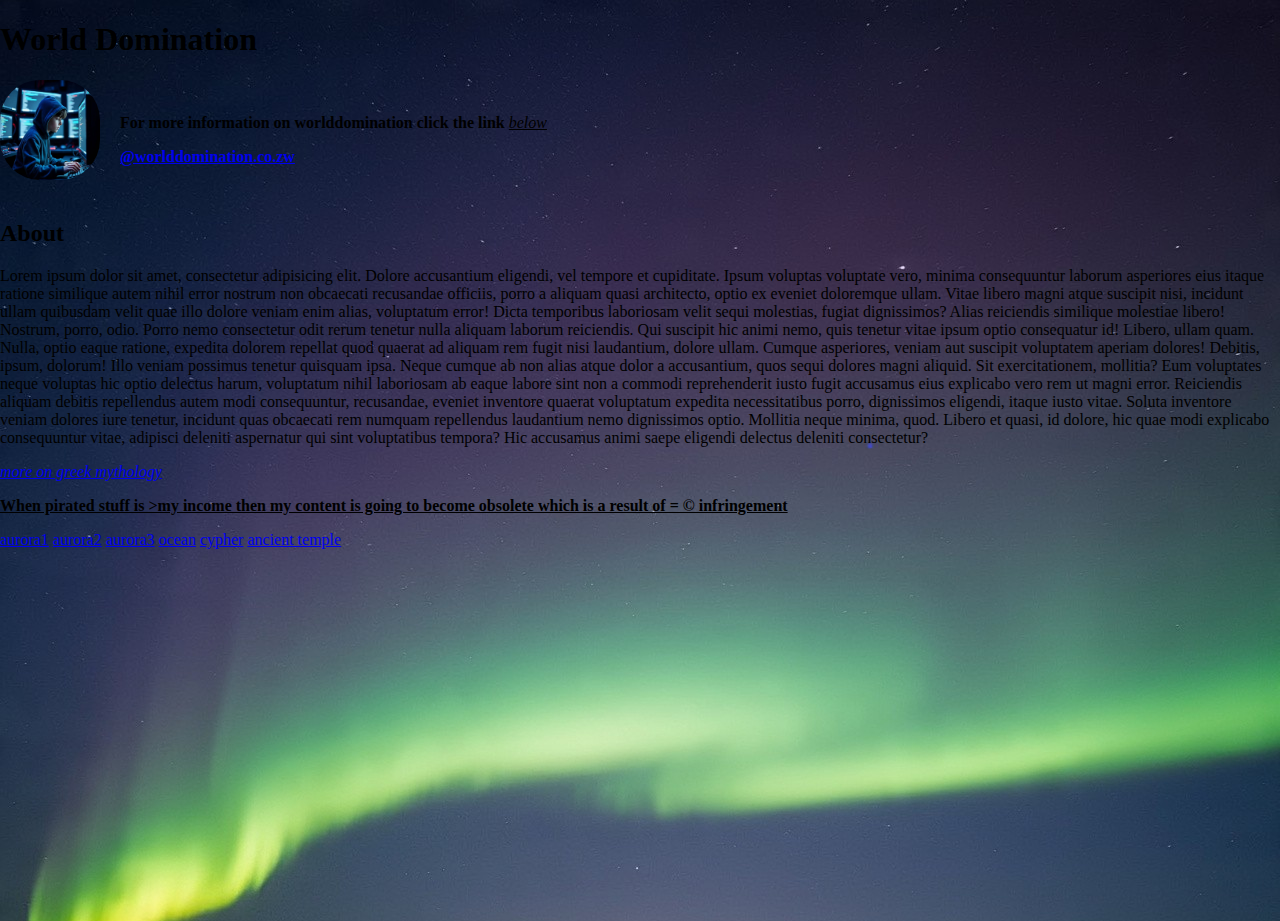
<file: index.html>
<!doctype html>
<html lang="en">
  <head>
    <meta charset="UTF-8" />
    <meta name="viewpoint" content="width=device-width,initial-scale=1.0" />
    <meta
      name="description"
      content="Dominating the world inch by inch"
    />
    <meta name="keywords" content="CSS,HTML,JAVASCRIPT" />
    <link rel="stylesheet" href="style.css" />
    <title>YOR362</title>
  </head>
  <body>
    <h1>World Domination</h1>
    <img src="images/cypher.jpg" alt="null image" />

    <br />
    <p>
      <strong>For more information on worlddomination click the link</strong>
      <em><u>below</u></em>
    </p>
    <strong
      ><p><a href="WorldDomination.html">@worlddomination.co.zw</a></p></strong
    >
    <br />
    <h2>About</h2>
    <p>
      Lorem ipsum dolor sit amet, consectetur adipisicing elit. Dolore
      accusantium eligendi, vel tempore et cupiditate. Ipsum voluptas voluptate
      vero, minima consequuntur laborum asperiores eius itaque ratione similique
      autem nihil error nostrum non obcaecati recusandae officiis, porro a
      aliquam quasi architecto, optio ex eveniet doloremque ullam. Vitae libero
      magni atque suscipit nisi, incidunt ullam quibusdam velit quae illo dolore
      veniam enim alias, voluptatum error! Dicta temporibus laboriosam velit
      sequi molestias, fugiat dignissimos? Alias reiciendis similique molestiae
      libero! Nostrum, porro, odio. Porro nemo consectetur odit rerum tenetur
      nulla aliquam laborum reiciendis. Qui suscipit hic animi nemo, quis
      tenetur vitae ipsum optio consequatur id! Libero, ullam quam. Nulla, optio
      eaque ratione, expedita dolorem repellat quod quaerat ad aliquam rem fugit
      nisi laudantium, dolore ullam. Cumque asperiores, veniam aut suscipit
      voluptatem aperiam dolores! Debitis, ipsum, dolorum! Illo veniam possimus
      tenetur quisquam ipsa. Neque cumque ab non alias atque dolor a
      accusantium, quos sequi dolores magni aliquid. Sit exercitationem,
      mollitia? Eum voluptates neque voluptas hic optio delectus harum,
      voluptatum nihil laboriosam ab eaque labore sint non a commodi
      reprehenderit iusto fugit accusamus eius explicabo vero rem ut magni
      error. Reiciendis aliquam debitis repellendus autem modi consequuntur,
      recusandae, eveniet inventore quaerat voluptatum expedita necessitatibus
      porro, dignissimos eligendi, itaque iusto vitae. Soluta inventore veniam
      dolores iure tenetur, incidunt quas obcaecati rem numquam repellendus
      laudantium nemo dignissimos optio. Mollitia neque minima, quod. Libero et
      quasi, id dolore, hic quae modi explicabo consequuntur vitae, adipisci
      deleniti aspernatur qui sint voluptatibus tempora? Hic accusamus animi
      saepe eligendi delectus deleniti consectetur?
    </p>
    <p>
      <em
        ><u><a href="Greek Mythology.html">more on greek mythology</a></u></em
      >
    </p>
    <p>
      <strong>
        <u>
          When pirated stuff is &gt;my income then my content is going to become
          obsolete which is a result of = &copy; infringement
        </u>
      </strong>
    </p>
    <a href="images/aurora1.jpg">aurora1</a>
    <a href="images/aurora2.jpg">aurora2</a>
    <a href="images/aurora3.jpg">aurora3</a>
    <a href="images/ocean.jpg">ocean</a>
    <a href="images/cypher.jpg">cypher</a>
    <a href="images/temple.jpg" download>ancient temple</a>
  </body>
</html>
</file>
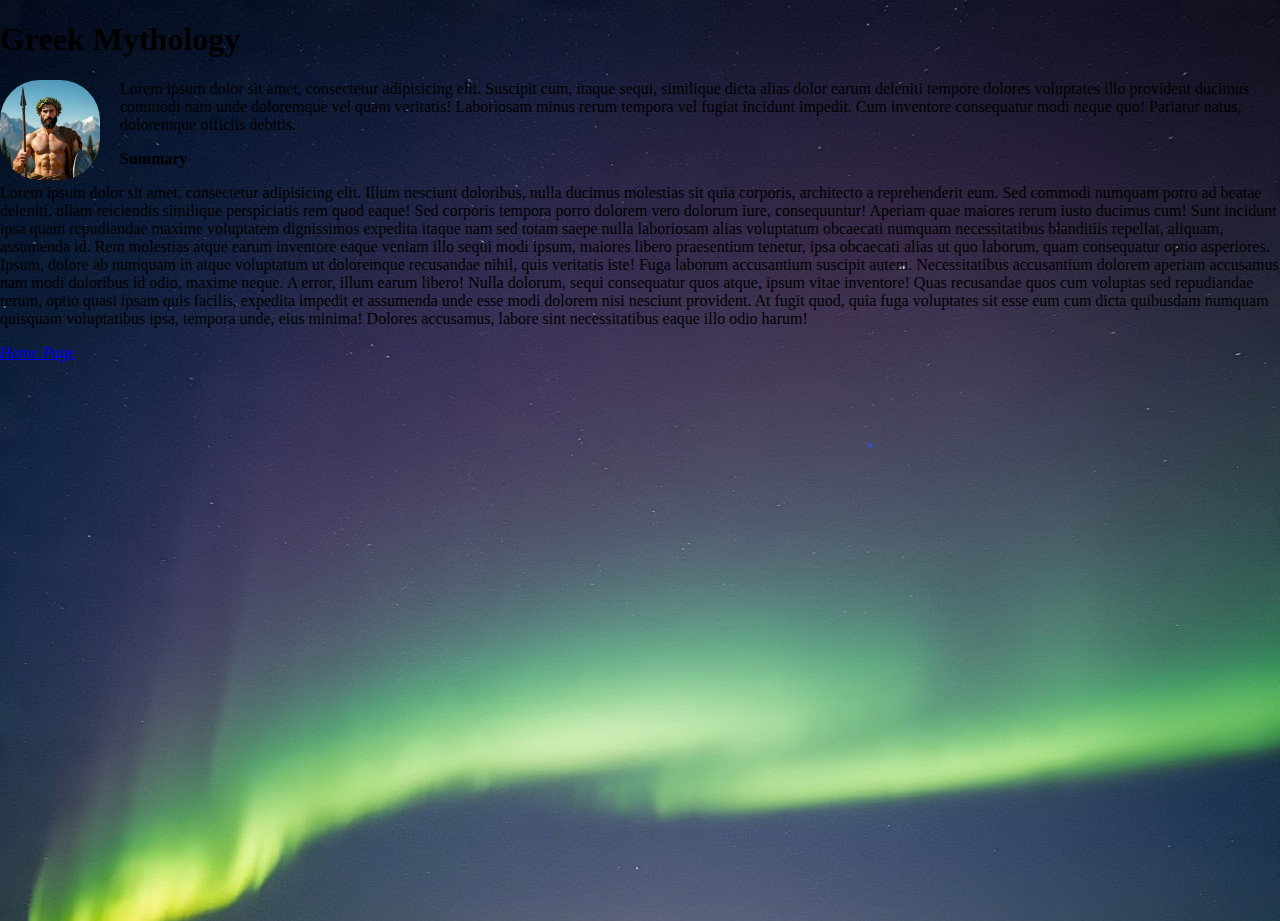
<file: Greek Mythology.html>
<!doctype html>
<html>
  <head>
    <meta charset="UTF-8" />
    <meta name="viewpoint" content="width=device-width,initial-scale=1.0" />
    <title>GREECE</title>
    <link rel="stylesheet" href="style.css" />
  </head>
  <body>
    <h1>Greek Mythology</h1>
    <img class="hercules" src="images/hercules.jpg" alt="null" />
    <p>
      Lorem ipsum dolor sit amet, consectetur adipisicing elit. Suscipit cum,
      itaque sequi, similique dicta alias dolor earum deleniti tempore dolores
      voluptates illo provident ducimus commodi nam unde doloremque vel quam
      veritatis! Laboriosam minus rerum tempora vel fugiat incidunt impedit. Cum
      inventore consequatur modi neque quo! Pariatur natus, doloremque officiis
      debitis.
    </p>
    <p style="font-weight: bold">Summary</p>
    <p>
      Lorem ipsum dolor sit amet, consectetur adipisicing elit. Illum nesciunt
      doloribus, nulla ducimus molestias sit quia corporis, architecto a
      reprehenderit eum. Sed commodi numquam porro ad beatae deleniti, ullam
      reiciendis similique perspiciatis rem quod eaque! Sed corporis tempora
      porro dolorem vero dolorum iure, consequuntur! Aperiam quae maiores rerum
      iusto ducimus cum! Sunt incidunt ipsa quam repudiandae maxime voluptatem
      dignissimos expedita itaque nam sed totam saepe nulla laboriosam alias
      voluptatum obcaecati numquam necessitatibus blanditiis repellat, aliquam,
      assumenda id. Rem molestias atque earum inventore eaque veniam illo sequi
      modi ipsum, maiores libero praesentium tenetur, ipsa obcaecati alias ut
      quo laborum, quam consequatur optio asperiores. Ipsum, dolore ab numquam
      in atque voluptatum ut doloremque recusandae nihil, quis veritatis iste!
      Fuga laborum accusantium suscipit autem. Necessitatibus accusantium
      dolorem aperiam accusamus nam modi doloribus id odio, maxime neque. A
      error, illum earum libero! Nulla dolorum, sequi consequatur quos atque,
      ipsum vitae inventore! Quas recusandae quos cum voluptas sed repudiandae
      rerum, optio quasi ipsam quis facilis, expedita impedit et assumenda unde
      esse modi dolorem nisi nesciunt provident. At fugit quod, quia fuga
      voluptates sit esse eum cum dicta quibusdam numquam quisquam voluptatibus
      ipsa, tempora unde, eius minima! Dolores accusamus, labore sint
      necessitatibus eaque illo odio harum!
    </p>
    <a href="index.html"><em>Home Page</em></a>
  </body>
</html>
</file>
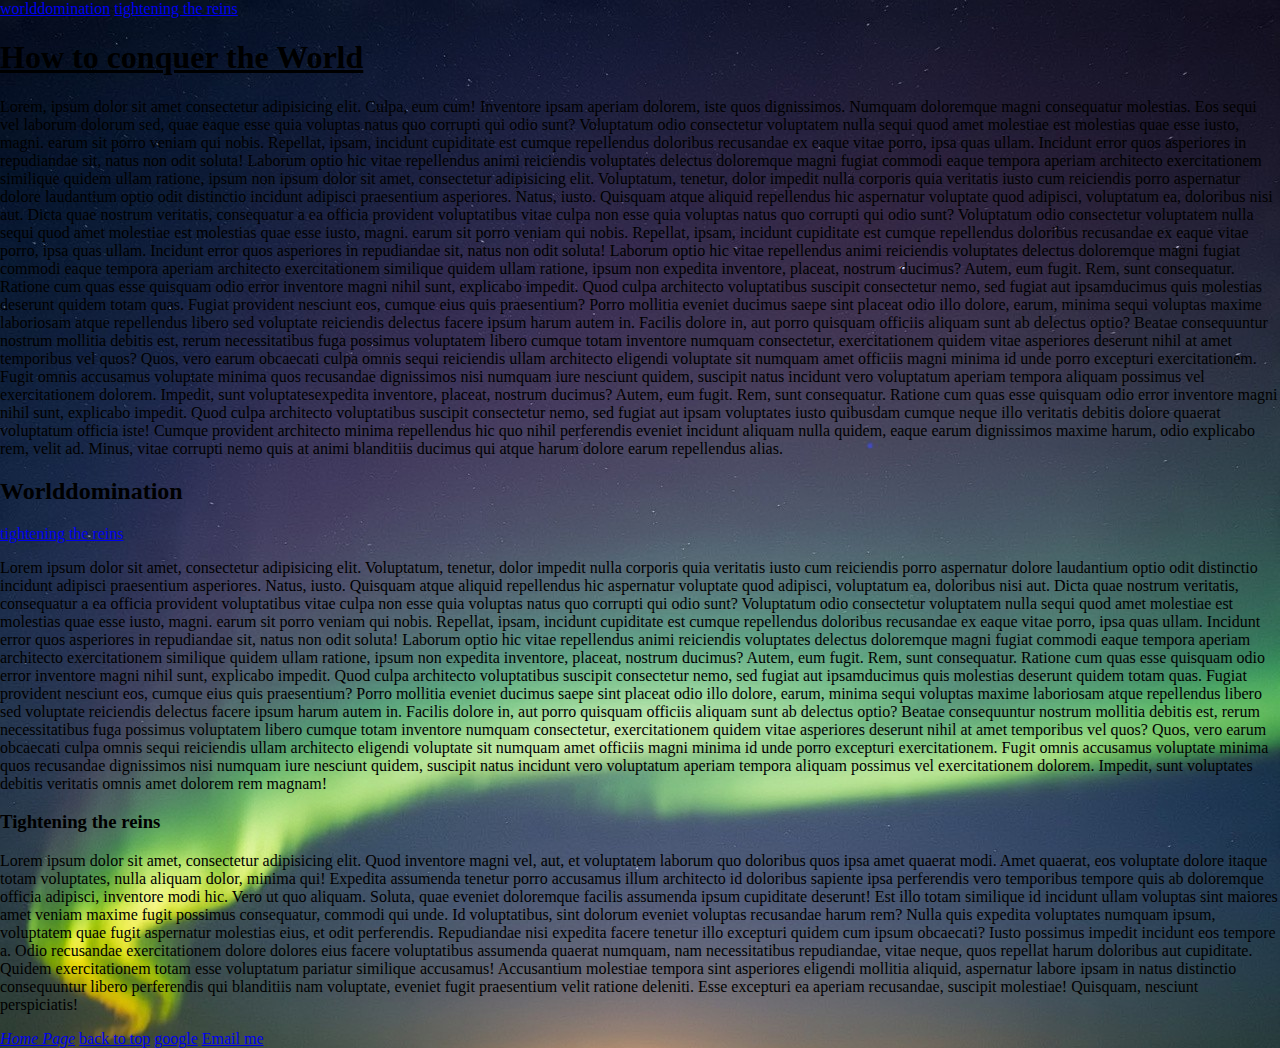
<file: WorldDomination.html>
<!doctype html>
<html>
  <meta charset="UTF-8" />
  <meta name="viewport" content="width=device-width, initial-scale=1.0" />
  <title>World Domination</title>
  <link rel="stylesheet" href="style.css" />
  <body>
    <a href="#h2">worlddomination</a>
    <a href="#h3">tightening the reins</a>
    <h1 id="1"><u>How to conquer the World</u></h1>
    <p class="image-text">
      Lorem, ipsum dolor sit amet consectetur adipisicing elit. Culpa, eum cum!
      Inventore ipsam aperiam dolorem, iste quos dignissimos. Numquam doloremque
      magni consequatur molestias. Eos sequi vel laborum dolorum sed, quae eaque
      esse quia voluptas natus quo corrupti qui odio sunt? Voluptatum odio
      consectetur voluptatem nulla sequi quod amet molestiae est molestias quae
      esse iusto, magni. earum sit porro veniam qui nobis. Repellat, ipsam,
      incidunt cupiditate est cumque repellendus doloribus recusandae ex eaque
      vitae porro, ipsa quas ullam. Incidunt error quos asperiores in
      repudiandae sit, natus non odit soluta! Laborum optio hic vitae
      repellendus animi reiciendis voluptates delectus doloremque magni fugiat
      commodi eaque tempora aperiam architecto exercitationem similique quidem
      ullam ratione, ipsum non ipsum dolor sit amet, consectetur adipisicing
      elit. Voluptatum, tenetur, dolor impedit nulla corporis quia veritatis
      iusto cum reiciendis porro aspernatur dolore laudantium optio odit
      distinctio incidunt adipisci praesentium asperiores. Natus, iusto.
      Quisquam atque aliquid repellendus hic aspernatur voluptate quod adipisci,
      voluptatum ea, doloribus nisi aut. Dicta quae nostrum veritatis,
      consequatur a ea officia provident voluptatibus vitae culpa non esse quia
      voluptas natus quo corrupti qui odio sunt? Voluptatum odio consectetur
      voluptatem nulla sequi quod amet molestiae est molestias quae esse iusto,
      magni. earum sit porro veniam qui nobis. Repellat, ipsam, incidunt
      cupiditate est cumque repellendus doloribus recusandae ex eaque vitae
      porro, ipsa quas ullam. Incidunt error quos asperiores in repudiandae sit,
      natus non odit soluta! Laborum optio hic vitae repellendus animi
      reiciendis voluptates delectus doloremque magni fugiat commodi eaque
      tempora aperiam architecto exercitationem similique quidem ullam ratione,
      ipsum non expedita inventore, placeat, nostrum ducimus? Autem, eum fugit.
      Rem, sunt consequatur. Ratione cum quas esse quisquam odio error inventore
      magni nihil sunt, explicabo impedit. Quod culpa architecto voluptatibus
      suscipit consectetur nemo, sed fugiat aut ipsamducimus quis molestias
      deserunt quidem totam quas. Fugiat provident nesciunt eos, cumque eius
      quis praesentium? Porro mollitia eveniet ducimus saepe sint placeat odio
      illo dolore, earum, minima sequi voluptas maxime laboriosam atque
      repellendus libero sed voluptate reiciendis delectus facere ipsum harum
      autem in. Facilis dolore in, aut porro quisquam officiis aliquam sunt ab
      delectus optio? Beatae consequuntur nostrum mollitia debitis est, rerum
      necessitatibus fuga possimus voluptatem libero cumque totam inventore
      numquam consectetur, exercitationem quidem vitae asperiores deserunt nihil
      at amet temporibus vel quos? Quos, vero earum obcaecati culpa omnis sequi
      reiciendis ullam architecto eligendi voluptate sit numquam amet officiis
      magni minima id unde porro excepturi exercitationem. Fugit omnis accusamus
      voluptate minima quos recusandae dignissimos nisi numquam iure nesciunt
      quidem, suscipit natus incidunt vero voluptatum aperiam tempora aliquam
      possimus vel exercitationem dolorem. Impedit, sunt voluptatesexpedita
      inventore, placeat, nostrum ducimus? Autem, eum fugit. Rem, sunt
      consequatur. Ratione cum quas esse quisquam odio error inventore magni
      nihil sunt, explicabo impedit. Quod culpa architecto voluptatibus suscipit
      consectetur nemo, sed fugiat aut ipsam voluptates iusto quibusdam cumque
      neque illo veritatis debitis dolore quaerat voluptatum officia iste!
      Cumque provident architecto minima repellendus hic quo nihil perferendis
      eveniet incidunt aliquam nulla quidem, eaque earum dignissimos maxime
      harum, odio explicabo rem, velit ad. Minus, vitae corrupti nemo quis at
      animi blanditiis ducimus qui atque harum dolore earum repellendus alias.
    </p>
    <h2 id="h2">Worlddomination</h2>
    <a href="#h3">tightening the reins</a>
    <p>
      Lorem ipsum dolor sit amet, consectetur adipisicing elit. Voluptatum,
      tenetur, dolor impedit nulla corporis quia veritatis iusto cum reiciendis
      porro aspernatur dolore laudantium optio odit distinctio incidunt adipisci
      praesentium asperiores. Natus, iusto. Quisquam atque aliquid repellendus
      hic aspernatur voluptate quod adipisci, voluptatum ea, doloribus nisi aut.
      Dicta quae nostrum veritatis, consequatur a ea officia provident
      voluptatibus vitae culpa non esse quia voluptas natus quo corrupti qui
      odio sunt? Voluptatum odio consectetur voluptatem nulla sequi quod amet
      molestiae est molestias quae esse iusto, magni. earum sit porro veniam qui
      nobis. Repellat, ipsam, incidunt cupiditate est cumque repellendus
      doloribus recusandae ex eaque vitae porro, ipsa quas ullam. Incidunt error
      quos asperiores in repudiandae sit, natus non odit soluta! Laborum optio
      hic vitae repellendus animi reiciendis voluptates delectus doloremque
      magni fugiat commodi eaque tempora aperiam architecto exercitationem
      similique quidem ullam ratione, ipsum non expedita inventore, placeat,
      nostrum ducimus? Autem, eum fugit. Rem, sunt consequatur. Ratione cum quas
      esse quisquam odio error inventore magni nihil sunt, explicabo impedit.
      Quod culpa architecto voluptatibus suscipit consectetur nemo, sed fugiat
      aut ipsamducimus quis molestias deserunt quidem totam quas. Fugiat
      provident nesciunt eos, cumque eius quis praesentium? Porro mollitia
      eveniet ducimus saepe sint placeat odio illo dolore, earum, minima sequi
      voluptas maxime laboriosam atque repellendus libero sed voluptate
      reiciendis delectus facere ipsum harum autem in. Facilis dolore in, aut
      porro quisquam officiis aliquam sunt ab delectus optio? Beatae
      consequuntur nostrum mollitia debitis est, rerum necessitatibus fuga
      possimus voluptatem libero cumque totam inventore numquam consectetur,
      exercitationem quidem vitae asperiores deserunt nihil at amet temporibus
      vel quos? Quos, vero earum obcaecati culpa omnis sequi reiciendis ullam
      architecto eligendi voluptate sit numquam amet officiis magni minima id
      unde porro excepturi exercitationem. Fugit omnis accusamus voluptate
      minima quos recusandae dignissimos nisi numquam iure nesciunt quidem,
      suscipit natus incidunt vero voluptatum aperiam tempora aliquam possimus
      vel exercitationem dolorem. Impedit, sunt voluptates debitis veritatis
      omnis amet dolorem rem magnam!
    </p>
    <h3 id="h3">Tightening the reins</h3>
    <p>
      Lorem ipsum dolor sit amet, consectetur adipisicing elit. Quod inventore
      magni vel, aut, et voluptatem laborum quo doloribus quos ipsa amet quaerat
      modi. Amet quaerat, eos voluptate dolore itaque totam voluptates, nulla
      aliquam dolor, minima qui! Expedita assumenda tenetur porro accusamus
      illum architecto id doloribus sapiente ipsa perferendis vero temporibus
      tempore quis ab doloremque officia adipisci, inventore modi hic. Vero ut
      quo aliquam. Soluta, quae eveniet doloremque facilis assumenda ipsum
      cupiditate deserunt! Est illo totam similique id incidunt ullam voluptas
      sint maiores amet veniam maxime fugit possimus consequatur, commodi qui
      unde. Id voluptatibus, sint dolorum eveniet voluptas recusandae harum rem?
      Nulla quis expedita voluptates numquam ipsum, voluptatem quae fugit
      aspernatur molestias eius, et odit perferendis. Repudiandae nisi expedita
      facere tenetur illo excepturi quidem cum ipsum obcaecati? Iusto possimus
      impedit incidunt eos tempore a. Odio recusandae exercitationem dolore
      dolores eius facere voluptatibus assumenda quaerat numquam, nam
      necessitatibus repudiandae, vitae neque, quos repellat harum doloribus aut
      cupiditate. Quidem exercitationem totam esse voluptatum pariatur similique
      accusamus! Accusantium molestiae tempora sint asperiores eligendi mollitia
      aliquid, aspernatur labore ipsam in natus distinctio consequuntur libero
      perferendis qui blanditiis nam voluptate, eveniet fugit praesentium velit
      ratione deleniti. Esse excepturi ea aperiam recusandae, suscipit
      molestiae! Quisquam, nesciunt perspiciatis!
    </p>
    <a href="index.html"><em>Home Page</em></a>
    <a href="#">back to top</a>
    <a href="https://google.com" target="_blank">google</a>
    <a href="mailto:yor362@gmail.com">Email me</a>
  </body>
</html>
</file>
<file: style.css>
img {
        width: 100px;
        height: 100px;
        border-radius: 40px;
        float: left;
        margin-right: 20px;
      }

      .username {
        font-weight: bold;
      }
      body {
        background-image: url("images/aurora3.jpg");
        background-size: cover;
        background-position: top center;
        background-repeat: no-repeat;
        height: 100vh;
        background-attachment: fixed;
        margin: 0;
      }
</file>
